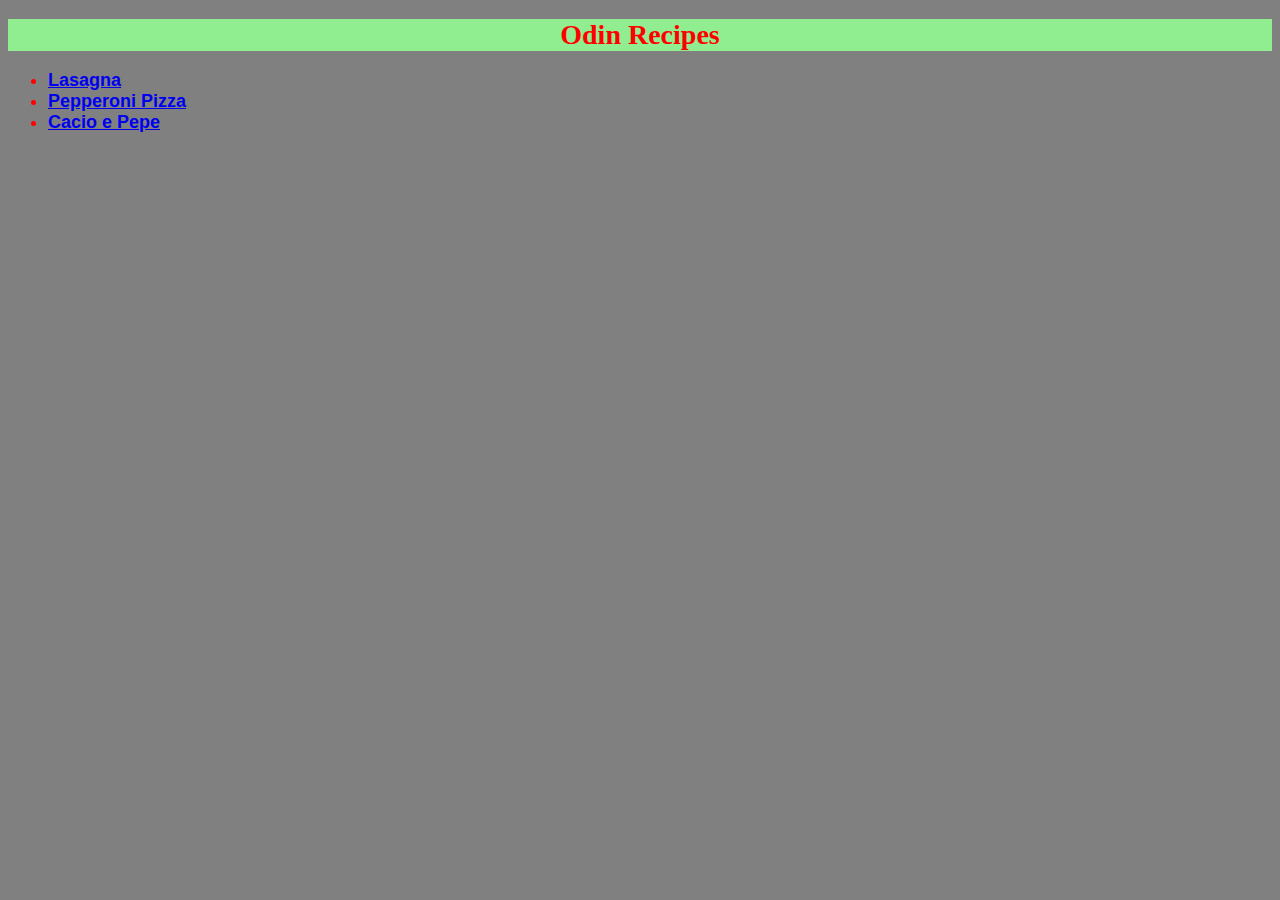
<file: index.html>
<!DOCTYPE html>
<html lang="en">
    <head>
        <meta charset="UTF-8">
        <title>Odin Recipes</title>
        <link rel="stylesheet" href="style.css">

    </head>

    <body>
        <h1 class="heading1">Odin Recipes</h1>
        <ul class="unordered">
        <li class="list-item"><a href="recipes/lasagna.html">Lasagna</a></li>
        <li class="list-item"><a href="recipes/pizza.html">Pepperoni Pizza</a></li>
        <li class="list-item"><a href="recipes/cacioepepe.html">Cacio e Pepe</a></li>
        </ul>
    </body>
</html>
</file>
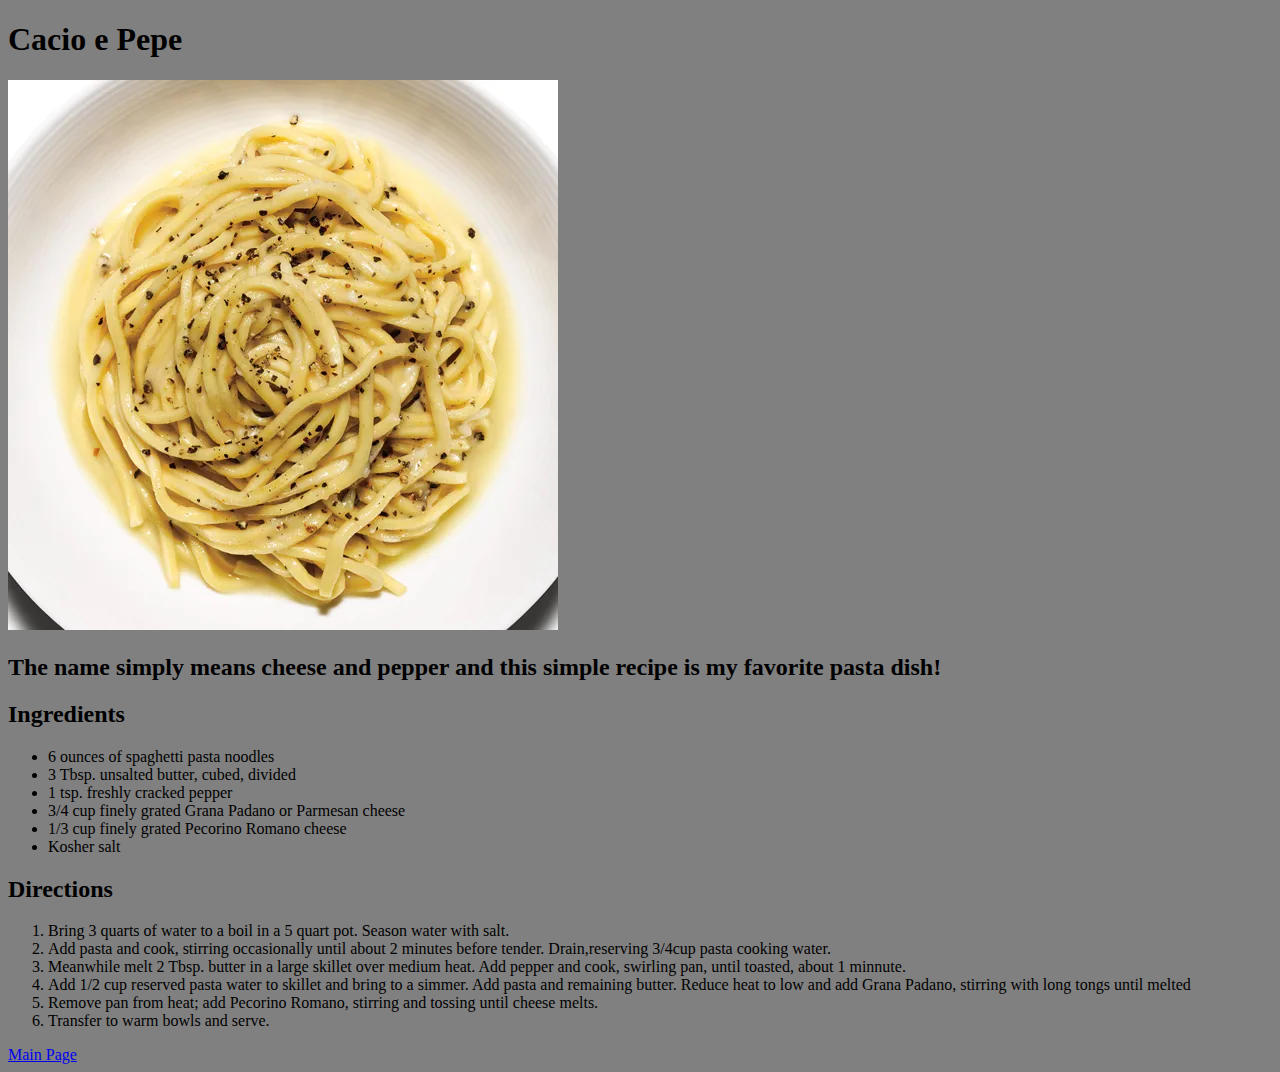
<file: recipes/cacioepepe.html>
<!DOCTYPE html>
<html lang="en">
<head>
    <meta charset="UTF-8">
    <meta http-equiv="X-UA-Compatible" content="IE=edge">
    <meta name="viewport" content="width=device-width, initial-scale=1.0">
    <title>Cacio e Pepe</title>
    <link rel="stylesheet" href="../style.css">
</head>
<body>
    <h1>Cacio e Pepe</h1>
    <img src="../images/cacio-e-pepe.jpeg">
    <h2>The name simply means cheese and pepper and this simple recipe is my favorite pasta dish!</h2>

    <h2>Ingredients</h2>

    <ul>
        <li>6 ounces of spaghetti pasta noodles</li>
        <li>3 Tbsp. unsalted butter, cubed, divided</li>
        <li>1 tsp. freshly cracked pepper</li>
        <li>3/4 cup finely grated Grana Padano or Parmesan cheese</li>
        <li>1/3 cup finely grated Pecorino Romano cheese</li>
        <li>Kosher salt</li>
    </ul>

    <h2>Directions</h2>

    <ol>
        <li>Bring 3 quarts of water to a boil in a 5 quart pot. Season water with salt.</li>
        <li>Add pasta and cook, stirring occasionally until about 2 minutes before tender. Drain,reserving 3/4cup pasta cooking water.</li>
        <li>Meanwhile melt 2 Tbsp. butter in a large skillet over medium heat. Add pepper and cook, swirling pan, until toasted, about 1 minnute.</li>
        <li>Add 1/2 cup reserved pasta water to skillet and bring to a simmer. Add pasta and remaining butter. Reduce heat to low and add Grana Padano, stirring with long tongs until melted</li>
        <li>Remove pan from heat; add Pecorino Romano, stirring and tossing until cheese melts.</li>
        <li>Transfer to warm bowls and serve.</li>
    </ol>

    <a href="../index.html">Main Page</a>
    
</body>
</html>
</file>
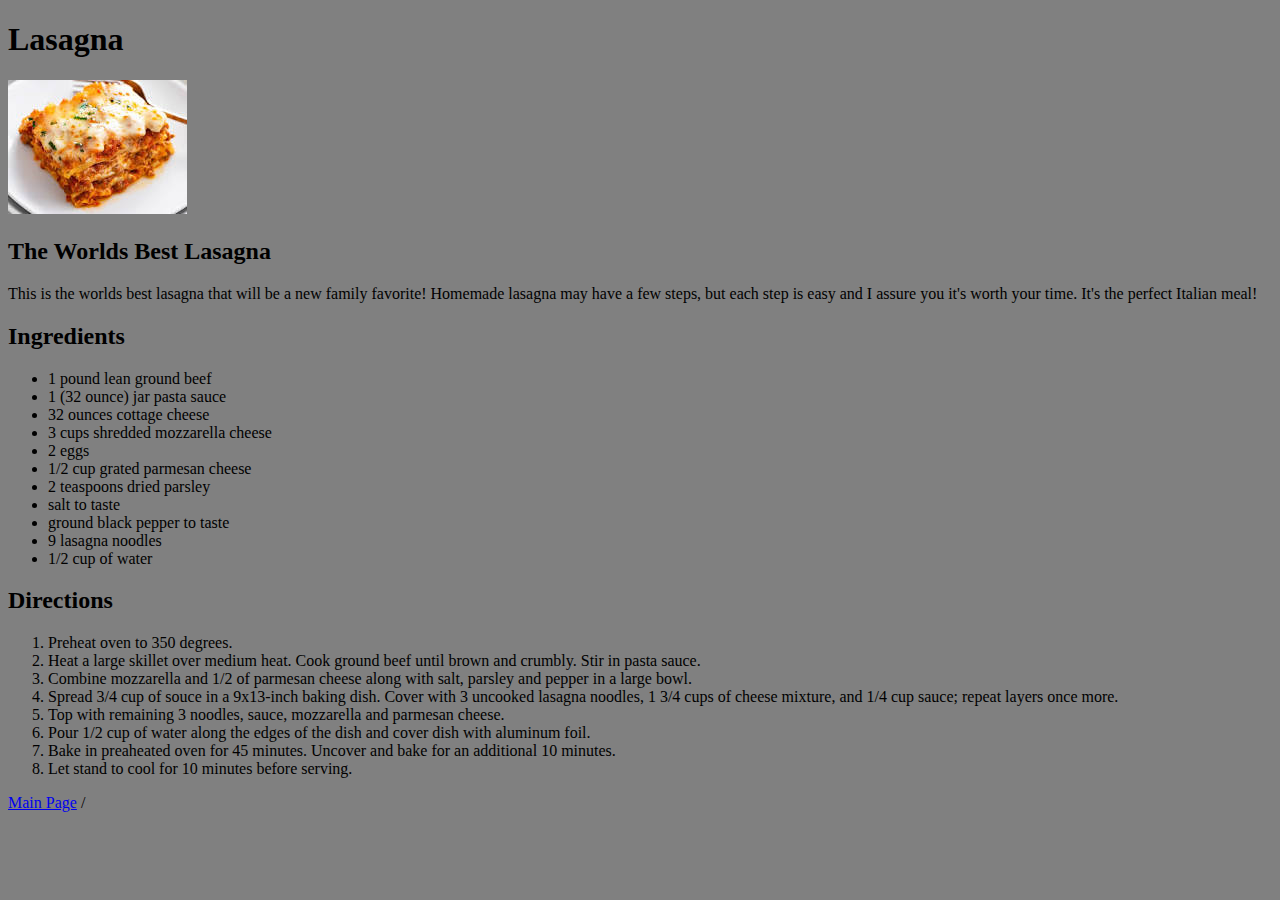
<file: recipes/lasagna.html>
<!DOCTYPE html>
<html lang="en">
<head>
    <meta charset="UTF-8">
    <meta http-equiv="X-UA-Compatible" content="IE=edge">
    <meta name="viewport" content="width=device-width, initial-scale=1.0">
    <title>Lasagna</title>
    <link rel="stylesheet" href="../style.css"> 
</head>
<body>
    <h1>Lasagna</h1>
    <img src="../images/lasagna.jpeg">
    <h2>The Worlds Best Lasagna</h2>
    <p>This is the worlds best lasagna that will be a new family favorite! Homemade lasagna may have a few steps, but each step
        is easy and I assure you it's worth your time. It's the perfect Italian meal!
    </p>
    <h2>Ingredients</h2>

    <ul>
        <li>1 pound lean ground beef</li>
        <li>1 (32 ounce) jar pasta sauce</li>
        <li>32 ounces cottage cheese</li>
        <li>3 cups shredded mozzarella cheese</li>
        <li>2 eggs</li>
        <li>1/2 cup grated parmesan cheese</li>
        <li>2 teaspoons dried parsley</li>
        <li>salt to taste</li>
        <li>ground black pepper to taste</li>
        <li>9 lasagna noodles</li>
        <li>1/2 cup of water</li>
    </ul>

    <h2>Directions</h2>
    <ol>
        <li>Preheat oven to 350 degrees.</li>
        <li>Heat a large skillet over medium heat. Cook ground beef until brown and crumbly. Stir in pasta sauce.</li>
        <li>Combine mozzarella and 1/2 of parmesan cheese along with salt, parsley and pepper in a large bowl.</li>
        <li>Spread 3/4 cup of souce in a 9x13-inch baking dish. Cover with 3 uncooked lasagna noodles, 1 3/4 cups of cheese mixture, and 1/4 cup sauce; repeat layers once more.</li>
        <li>Top with remaining 3 noodles, sauce, mozzarella and parmesan cheese.</li>
        <li>Pour 1/2 cup of water along the edges of the dish and cover dish with aluminum foil.</li>
        <li>Bake in preaheated oven for 45 minutes. Uncover and bake for an additional 10 minutes.</li>
        <li>Let stand to cool for 10 minutes before serving.</li>
    </ol>
    <a href="../index.html">Main Page</a>
</body>
</html>/
</file>
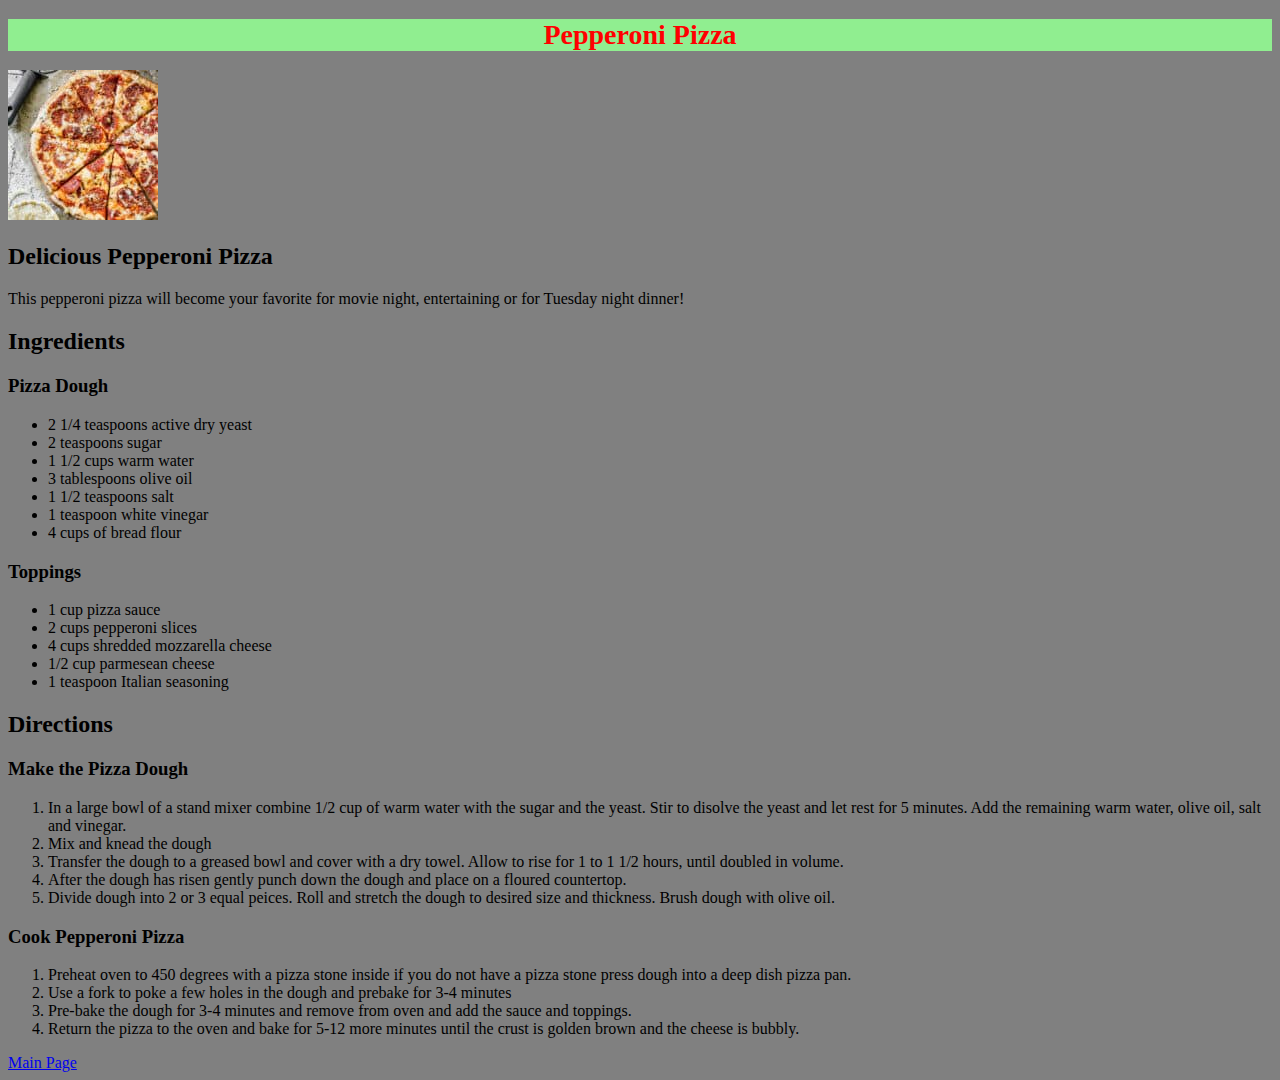
<file: recipes/pizza.html>
<!DOCTYPE html>
<html lang="en">
<head>
    <meta charset="UTF-8">
    <meta http-equiv="X-UA-Compatible" content="IE=edge">
    <meta name="viewport" content="width=device-width, initial-scale=1.0">
    <title>Pepperoni Pizza</title>
    <link rel="stylesheet" href="../style.css">
</head>
<body>
    <h1 class="heading1">Pepperoni Pizza</h1>
    <img src="../images/Pepperoni-Pizza-1-150x150.jpeg">
    <h2>Delicious Pepperoni Pizza</h2>
    <p>This pepperoni pizza will become your favorite for movie night, entertaining or for Tuesday night dinner!</p>
    <h2>Ingredients</h2>

    <h3>Pizza Dough</h3>
    <ul>
        <li>2 1/4 teaspoons active dry yeast</li>
        <li>2 teaspoons sugar</li>
        <li>1 1/2 cups warm water</li>
        <li>3 tablespoons olive oil</li>
        <li>1 1/2 teaspoons salt</li>
        <li>1 teaspoon white vinegar</li>
        <li>4 cups of bread flour</li>
    </ul>

    <h3>Toppings</h3>
    <ul>
        <li>1 cup pizza sauce</li>
        <li>2 cups pepperoni slices</li>
        <li>4 cups shredded mozzarella cheese</li>
        <li>1/2 cup parmesean cheese</li>
        <li>1 teaspoon Italian seasoning</li>
    </ul>

    <h2>Directions</h2>
    
    <h3>Make the Pizza Dough</h3>
    <ol>
        <li>In a large bowl of a stand mixer combine 1/2 cup of warm water with the sugar and the yeast. Stir to disolve the yeast and let rest for 5 minutes. Add the remaining warm water, olive oil, salt and vinegar.</li>
        <li>Mix and knead the dough</li>
        <li>Transfer the dough to a greased bowl and cover with a dry towel. Allow to rise for 1 to 1 1/2 hours, until doubled in volume.</li>
        <li>After the dough has risen gently punch down the dough and place on a floured countertop.</li>
        <li>Divide dough into 2 or 3 equal peices. Roll and stretch the dough to desired size and thickness. Brush dough with olive oil.</li>
    </ol>

    <h3>Cook Pepperoni Pizza</h3>
    <ol>
        <li>Preheat oven to 450 degrees with a pizza stone inside if you do not have a pizza stone press dough into a deep dish pizza pan.</li>
        <li>Use a fork to poke a few holes in the dough and prebake for 3-4 minutes</li>
        <li>Pre-bake the dough for 3-4 minutes and remove from oven and add the sauce and toppings.</li>
        <li>Return the pizza to the oven and bake for 5-12 more minutes until the crust is golden brown and the cheese is bubbly.</li>

    </ol> 

    <a href="../index.html">Main Page</a>
</body>
</html>
</file>
<file: style.css>
body {
    background-color: grey;
}

.heading1 {

    color: red;
    background-color: lightgreen;
    font-size: 28px;    
    font-weight: 800;
    text-align: center;
}

.list-center {
    font-size: 18px;
    text-align: center;
}

.list-item {
color: red;
font-size: 18px;
font-family: Arial, Helvetica, sans-serif;
font-weight: bold;
}

.image {
    height: auto;
    width: 500;
}
</file>
